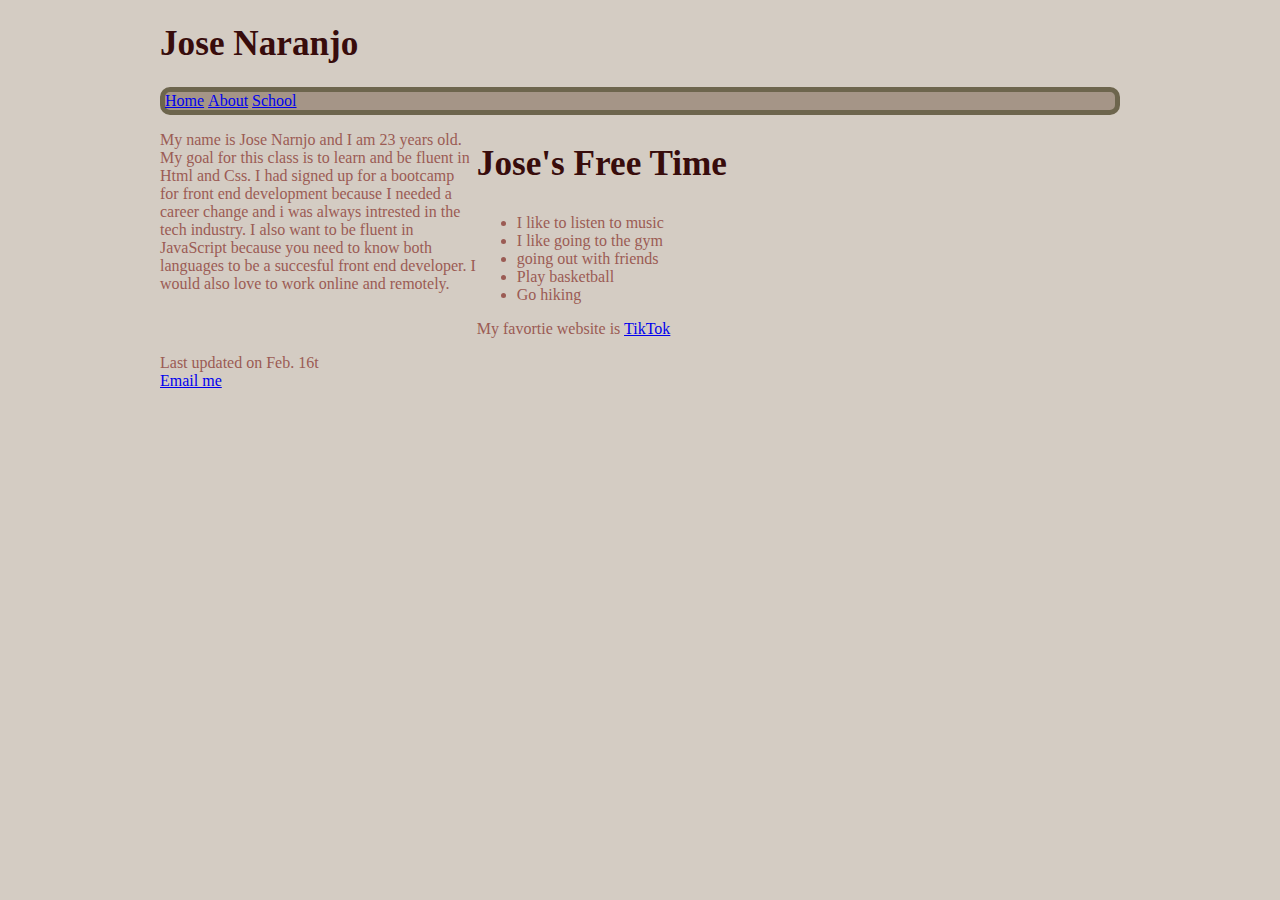
<file: index.html>
<!DOCTYPE html>
<html lang="en">
<head>
    <meta charset="UTF-8">
    <meta http-equiv="X-UA-Compatible" content="IE=edge">
    <meta name="viewport" content="width=, initial-scale=1.0">
    <link rel="stylesheet" href="styles.css">
    <title>Jose Naranjo</title>
    
</head>
<body>
    
    
    
    
   
    
    
    <h1>Jose Naranjo</h1>

    <nav>
        <ul class="inline">
            <li><a href="index.html">Home</a></li>
            <li><a href="about.html">About</a></li>
            <li><a href="school.html">School</a></li>
            

        </ul>
    </nav>

    
    
    
   <section id="leftColumn">
    
    <p> My name is Jose Narnjo and I am 23 years old. My goal for this
        class is to learn and be fluent in Html and Css. I had signed up for 
        a bootcamp for front end development because I needed a career change 
        and i was always intrested in the tech industry. I also want to be 
        fluent in JavaScript because you need to know both languages to be a succesful front end developer.
        I would also love to work online and remotely.

    </p>
   </section>
    
    
   <section id="rightColumn">
    
    <h2>Jose's Free Time</h2>
    <ul class="text">
        <li>I like to listen to music</li>
        <li>I like going to the gym</li>
        <li>going out with friends</li>
        <li>Play basketball</li>
        <li>Go hiking</li>
      </ul>
      </ul>
    
    </ul>
    
    <p>My favortie website is <a href="https://www.tiktok.com/en/">TikTok</a></p>
   
   </section>
    
    
    
    
    <footer>
        <section id="contactInfo">
            Last updated on Feb. 16t
        <br>
        <a href="mailto:naranjo10677@gmail.com">Email me</a></p>
   
        </section>
        
        
    </footer>

     




        
</body>
</html>
</file>
<file: styles.css>
/*body */
body {
    background-color: rgb(212, 204, 195);
}

body {
    margin-left: auto;
    margin-right: auto;
    max-width: 960px;
    min-width: 640px;
    width: 95%;
}




/*h1*/
h1, h2  {
   font-size: 2.2em;
   color: rgb(56, 12, 12);
   
}

/*nav ul (see pg 145)*/
 .inline {
    list-style-type: none;
    margin: 0;
    padding: 0;
 }

 .inline li {
    display: inline;
  }
 
  li a:hover {
    background-color: #e37b7b;
  }
  
  
  .active {
    background-color: #bdbbf0;
  }
 
 
  

 


  nav {
    background-color: rgb(165, 149, 135);
    border-style: solid;
    border-color: rgb(109, 101, 77);
    border-radius: 10px;
    border-width: 5px;
}


    
    
/*section*/

section  {
    color:  rgb(155, 91, 84);
    
}

/*footer*/
footer {
    font-family: cursive;

}
footer {
  clear: left;
}
footer > nav.verticalNavigation {
  float: left;
width: 22%; }
footer > section#contactInfo {
  float: left;
width: 34%; }

/*left column*/

section#leftColumn {
  clear: left;
  float: left;
  width: 33%; 
}



/*right column*/

section#rightColumn {
  float: left;
  width: 65%; 
  
}



section#theLeftColmn {
  clear: left;
  float: left;
  width: 33%; 
}
section#theRightColmn {
  float: left;
  width: 65%; 
  
}


section#aboutLeftColumn {
  clear: left;
  float: left;
  width: 33%; 

}

section#aboutRightColumn {
  float: left;
  width: 66%; 
}
</file>
